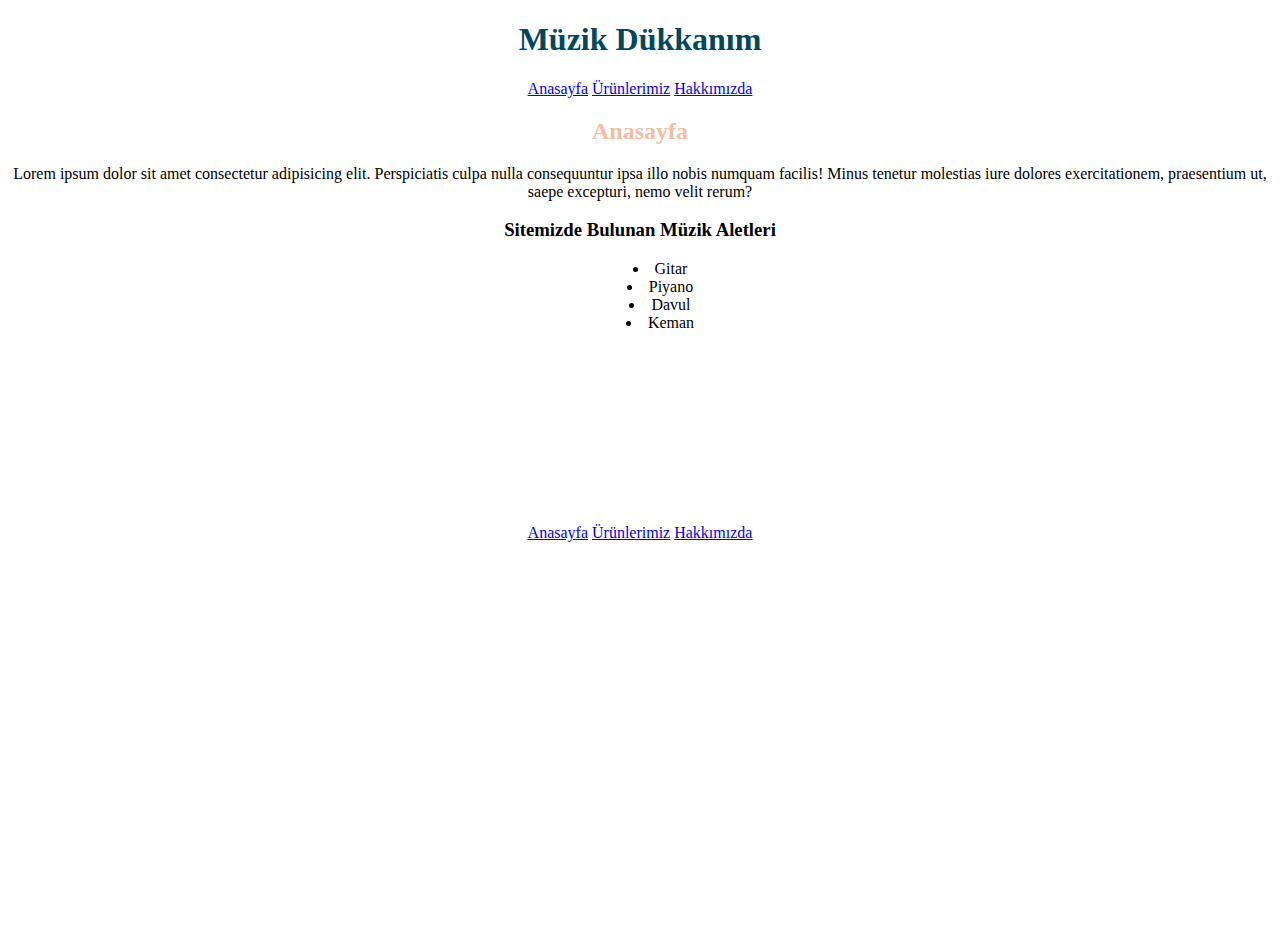
<file: uygulama1/index.html>
<!DOCTYPE html>
<html lang="tr">
<head>
    <meta charset="UTF-8">
    <meta http-equiv="X-UA-Compatible" content="IE=edge">
    <meta name="viewport" content="width=device-width, initial-scale=1.0">
    <title>Müzik Dükkanım</title>
    <link rel="stylesheet" href="main.css">
</head>
<body>
    <!-- Main Div Start -->
    <div class="mainDiv">
        <header>
            <h1>Müzik Dükkanım</h1>
        </header>
    <!-- Navbar Start -->
        <nav>
            <ul class="navList">
                <li><a href="index.html">Anasayfa</a></li>
                <li><a href="products.html">Ürünlerimiz</a></li>
                <li><a href="about.html">Hakkımızda</a></li>
            </ul>
        </nav>  
        <!-- Navbar End -->

        <!-- Content Div Start -->
        <div>
            <h2 class="subTitle">Anasayfa</h2>
            <p>Lorem ipsum dolor sit amet consectetur adipisicing elit. Perspiciatis culpa nulla consequuntur ipsa illo nobis numquam facilis! Minus tenetur molestias iure dolores exercitationem, praesentium ut, saepe excepturi, nemo velit rerum?</p>

            <h3>Sitemizde Bulunan Müzik Aletleri</h3>
            <ul class="productsList">
                <li>Gitar</li>
                <li>Piyano</li>
                <li>Davul</li>
                <li>Keman</li>
            </ul>

        </div>
        <!-- Content Div End -->

        <!-- footer start -->
        <footer>
            <nav>
            <ul class="navList">
                <li><a href="index.html">Anasayfa</a></li>
                <li><a href="products.html">Ürünlerimiz</a></li>
                <li><a href="about.html">Hakkımızda</a></li>
            </ul>
            </nav>
        </footer>
        <!-- footer end -->

    </div>
    <!-- Main Div End -->
    
</body>
</html>
</file>
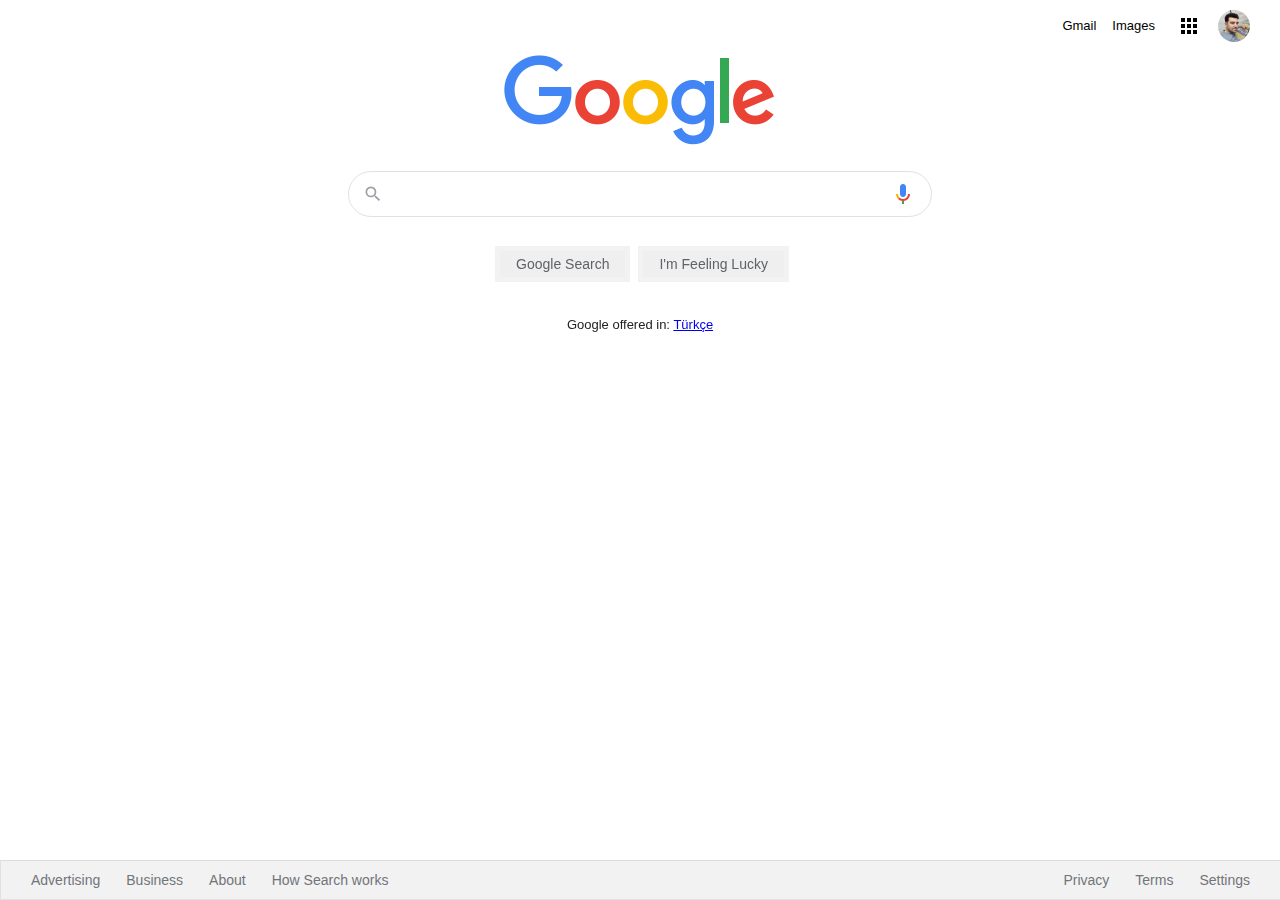
<file: uygulama2/index.html>
<!DOCTYPE html>
<html lang="en">

<head>
  <meta charset="UTF-8" />
  <meta name="viewport" content="width=device-width, initial-scale=1.0" />
  <link rel="stylesheet" href="css/style.css" />
  <title>Google</title>
</head>

<body>
  <div class="panel">
    <nav>
      <ul class="header">
        <li class="pic headerli">
          <a href="https://www.github.com/mkarcioglu" target="_blank"><img src="assets/profilephoto.jpg"
              alt="Profile Photo" id="profilePhoto" style="margin-right: 1px;" /></a>
        </li>
        <li style="margin: 8px" class="headerli">
          <a href="https://www.google.com.tr/intl/en/about/products?tab=wh"><img src="assets/appsbutton.svg" alt=""
              style="width: 16px; height: 16px; margin-right: 3px;"></a>
        </li>
        <li style="margin: 8px; margin-left: -2px;" class="headerli">
          <a href="https://www.google.com.tr/imghp?hl=en&tab=wi&authuser=0&ogbl">Images</a>
        </li>
        <li style="margin: 8px" class="headerli">
          <a href="https://mail.google.com/mail/?tab=wm&authuser=0&ogbl">Gmail</a>
        </li>
      </ul>
    </nav>
    <div class="container">
      <img src="assets/logo.png" width="272px" alt="" />
    </div>
    <div class="search-area">
      <div class="search">
        <div class="search-img">
          <span>
            <svg focusable="false" xmlns="http://www.w3.org/2000/svg" viewBox="0 0 24 24">
              <path
                d="M15.5 14h-.79l-.28-.27A6.471 6.471 0 0 0 16 9.5 6.5 6.5 0 1 0 9.5 16c1.61 0 3.09-.59 4.23-1.57l.27.28v.79l5 4.99L20.49 19l-4.99-5zm-6 0C7.01 14 5 11.99 5 9.5S7.01 5 9.5 5 14 7.01 14 9.5 11.99 14 9.5 14z">
              </path>
            </svg>
          </span>
        </div>
        <div class="input-enter">
          <div class="input-area">
            <input type="text" class="input" maxlength="2048" autofocus="true" />
          </div>
        </div>
        <span>
         <img src="assets/voicelogo.png" alt="Voice Logo" id="voiceLogo">
        </span>
      </div>
    </div>

    <div class="buttons">
      <a href=""><button class="googlesearch">Google Search</button></a>
      <a href=""><button class="feelinglucky">I'm Feeling Lucky</button></a>
    </div>
    <!-- Google Offered -->
    <div class="googleOffered">
      Google offered in:
      <a href="#"> Türkçe</a>
    </div>
  </div>

  <nav>
    <ul class="footer">
      <li class="footerli">
        <a
          href="https://www.google.com/intl/en_tr/ads/?subid=ww-ww-et-g-awa-a-g_hpafoot1_1!o2&utm_source=google.com&utm_medium=referral&utm_campaign=google_hpafooter&fg=1">Advertising</a>
      </li>
      <li class="footerli">
        <a
          href="https://www.google.com/services/?subid=ww-ww-et-g-awa-a-g_hpbfoot1_1!o2&utm_source=google.com&utm_medium=referral&utm_campaign=google_hpbfooter&fg=1">Business</a>
      </li>
      <li class="footerli">
        <a href="https://about.google/?utm_source=google-TR&utm_medium=referral&utm_campaign=hp-footer&fg=1">About</a>
      </li>
      <li class="footerli">
        <a href="https://google.com/search/howsearchworks/?fg=1">How Search works</a>
      </li>

      <li class="footerli" style="float: right; margin-right: 35px">
        <a href="https://www.google.com/preferences?hl=en">Settings</a>
      </li>

      <li class="footerli" style="float: right">
        <a href="https://policies.google.com/terms?hl=en-TR&fg=1">Terms</a>
      </li>

      <li class="footerli" style="float: right">
        <a href="https://policies.google.com/privacy?hl=en-TR&fg=1">Privacy</a>
      </li>
    </ul>
  </nav>
</body>

</html>
</file>
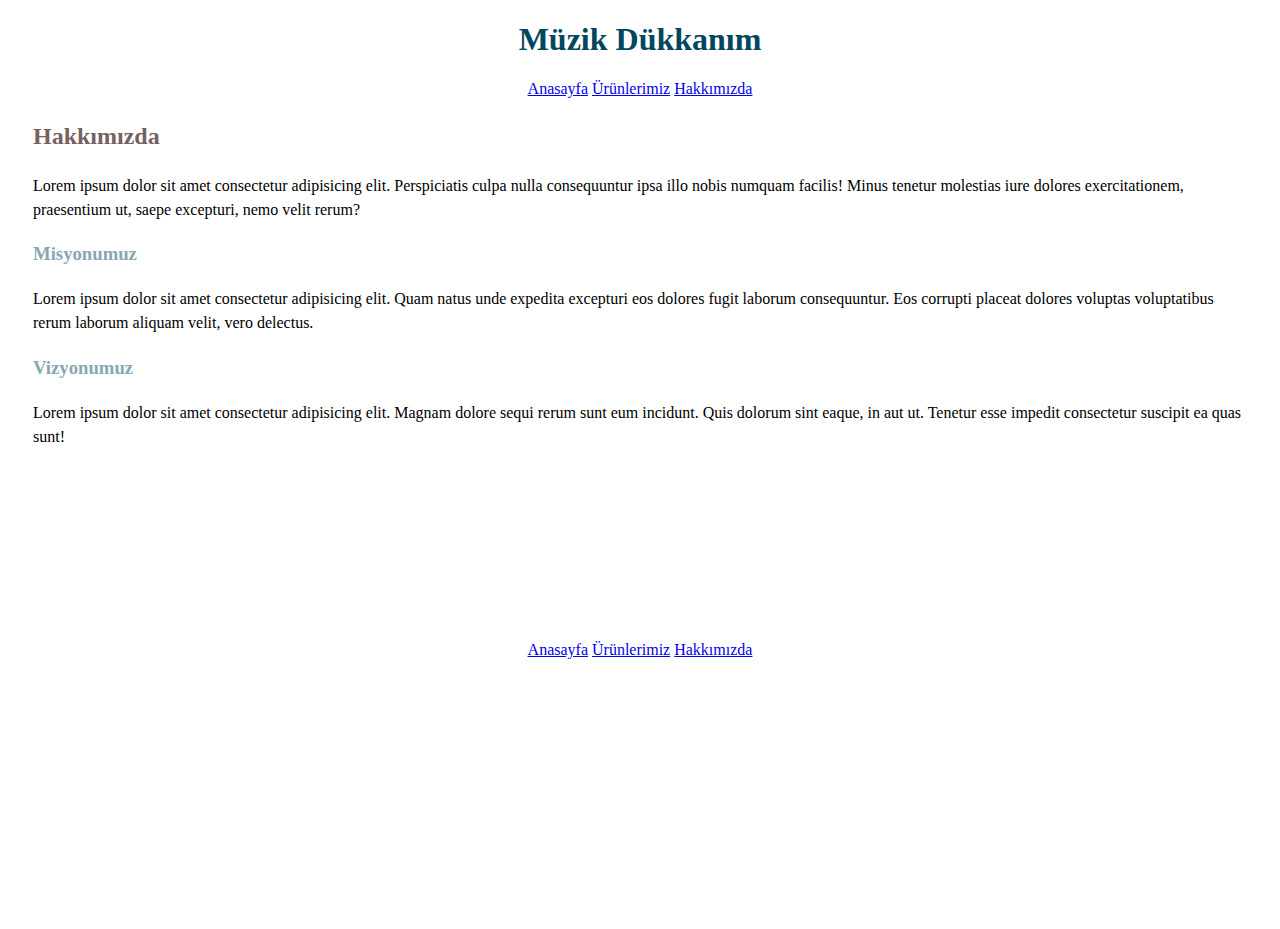
<file: uygulama1/about.html>
<!DOCTYPE html>
<html lang="tr">
<head>
    <meta charset="UTF-8">
    <meta http-equiv="X-UA-Compatible" content="IE=edge">
    <meta name="viewport" content="width=device-width, initial-scale=1.0">
    <title>Müzik Dükkanım | Hakkımızda</title>
    <link rel="stylesheet" href="main.css">
    <link rel="stylesheet" href="about.css">
</head>
<body>
    <!-- Main Div Start -->
    <div class="mainDiv">
        <header>
            <h1>Müzik Dükkanım</h1>
        </header>
    <!-- Navbar Start -->
        <nav>
            <ul class="navList">
                <li><a href="index.html">Anasayfa</a></li>
                <li><a href="products.html">Ürünlerimiz</a></li>
                <li><a href="about.html">Hakkımızda</a></li>
            </ul>
        </nav>  
        <!-- Navbar End -->

        <!-- Content Div Start -->
        <div class="content">
            <h2 class="subTitle">Hakkımızda</h2>
            <p>Lorem ipsum dolor sit amet consectetur adipisicing elit. Perspiciatis culpa nulla consequuntur ipsa illo nobis numquam facilis! Minus tenetur molestias iure dolores exercitationem, praesentium ut, saepe excepturi, nemo velit rerum?</p>
            <h3>Misyonumuz</h3>
            <p>Lorem ipsum dolor sit amet consectetur adipisicing elit. Quam natus unde expedita excepturi eos dolores fugit laborum consequuntur. Eos corrupti placeat dolores voluptas voluptatibus rerum laborum aliquam velit, vero delectus.</p>
            <h3>Vizyonumuz</h3>
            <p>Lorem ipsum dolor sit amet consectetur adipisicing elit. Magnam dolore sequi rerum sunt eum incidunt. Quis dolorum sint eaque, in aut ut. Tenetur esse impedit consectetur suscipit ea quas sunt!</p>

        </div>
        <!-- Content Div End -->

        <!-- footer start -->
        <footer>
            <nav>
            <ul class="navList">
                <li><a href="index.html">Anasayfa</a></li>
                <li><a href="products.html">Ürünlerimiz</a></li>
                <li><a href="about.html">Hakkımızda</a></li>
            </ul>
            </nav>
        </footer>
        <!-- footer end -->

    </div>
    <!-- Main Div End -->
    
</body>
</html>
</file>
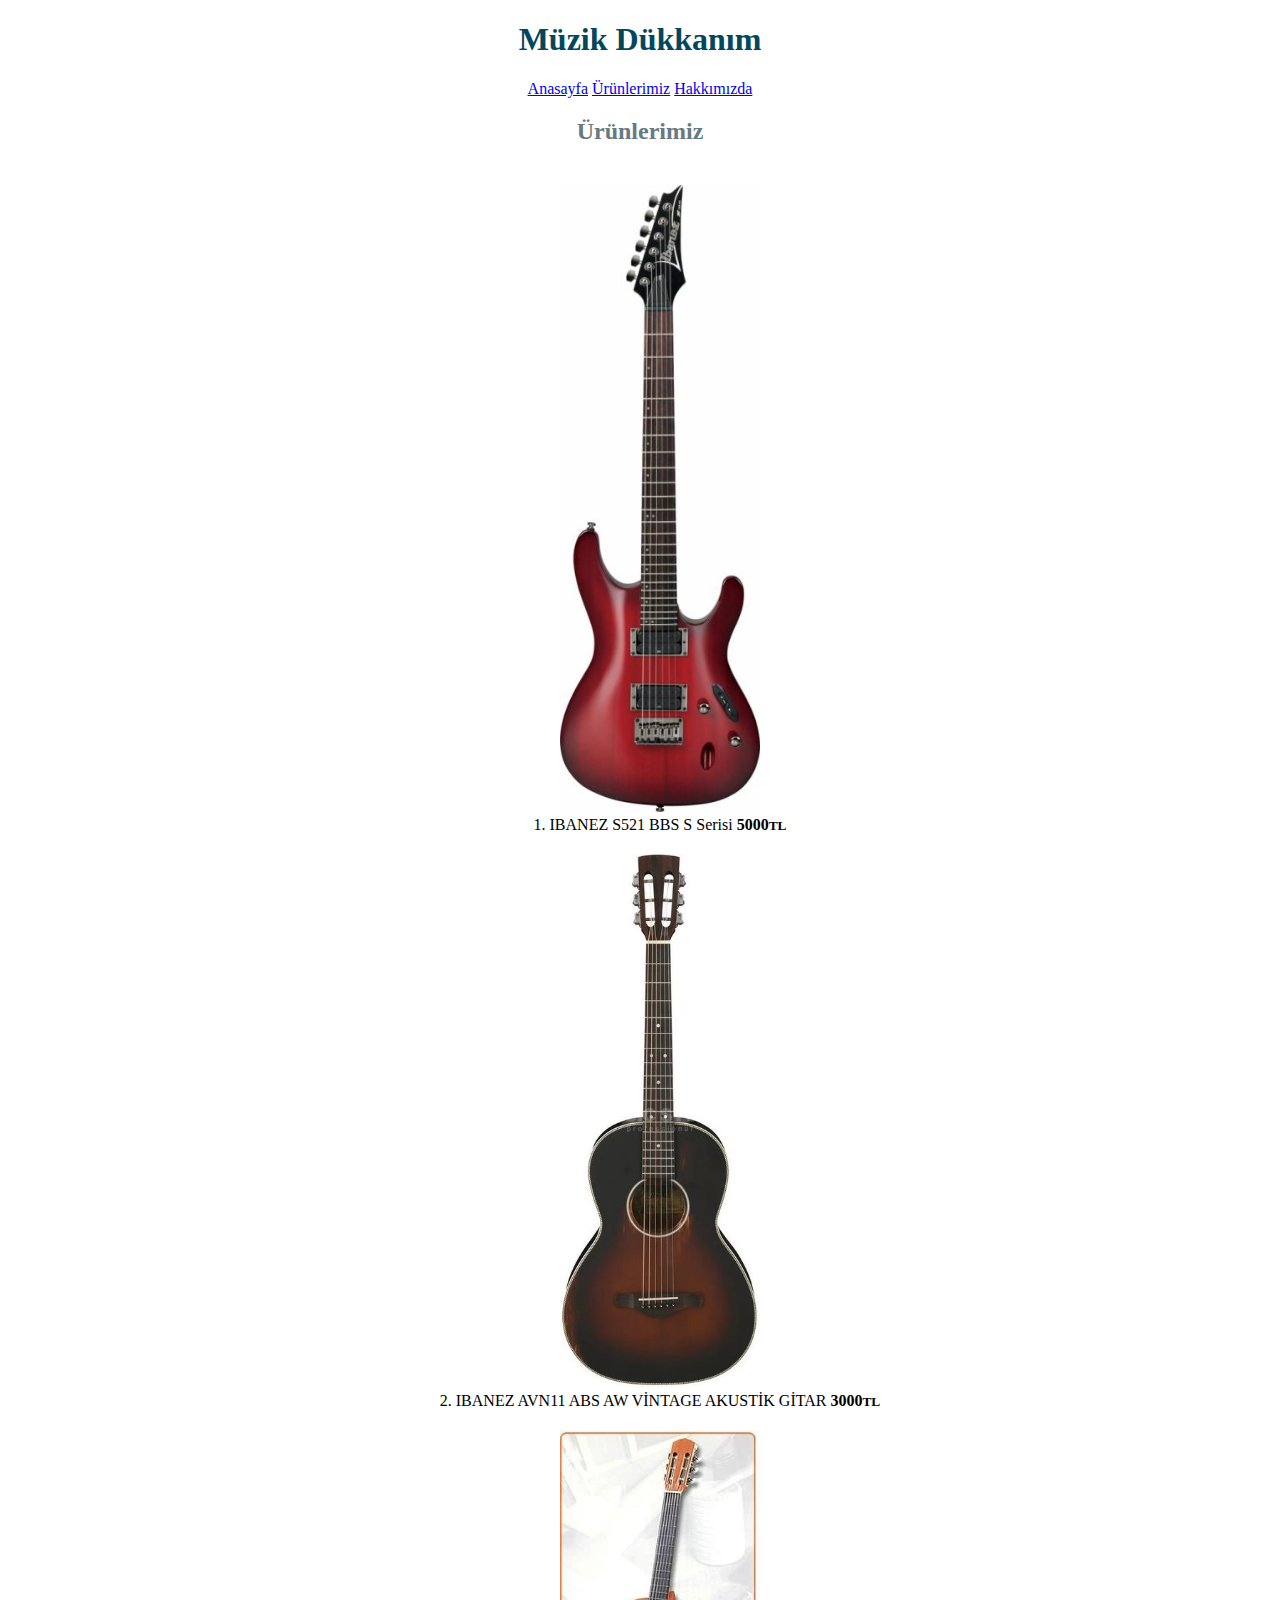
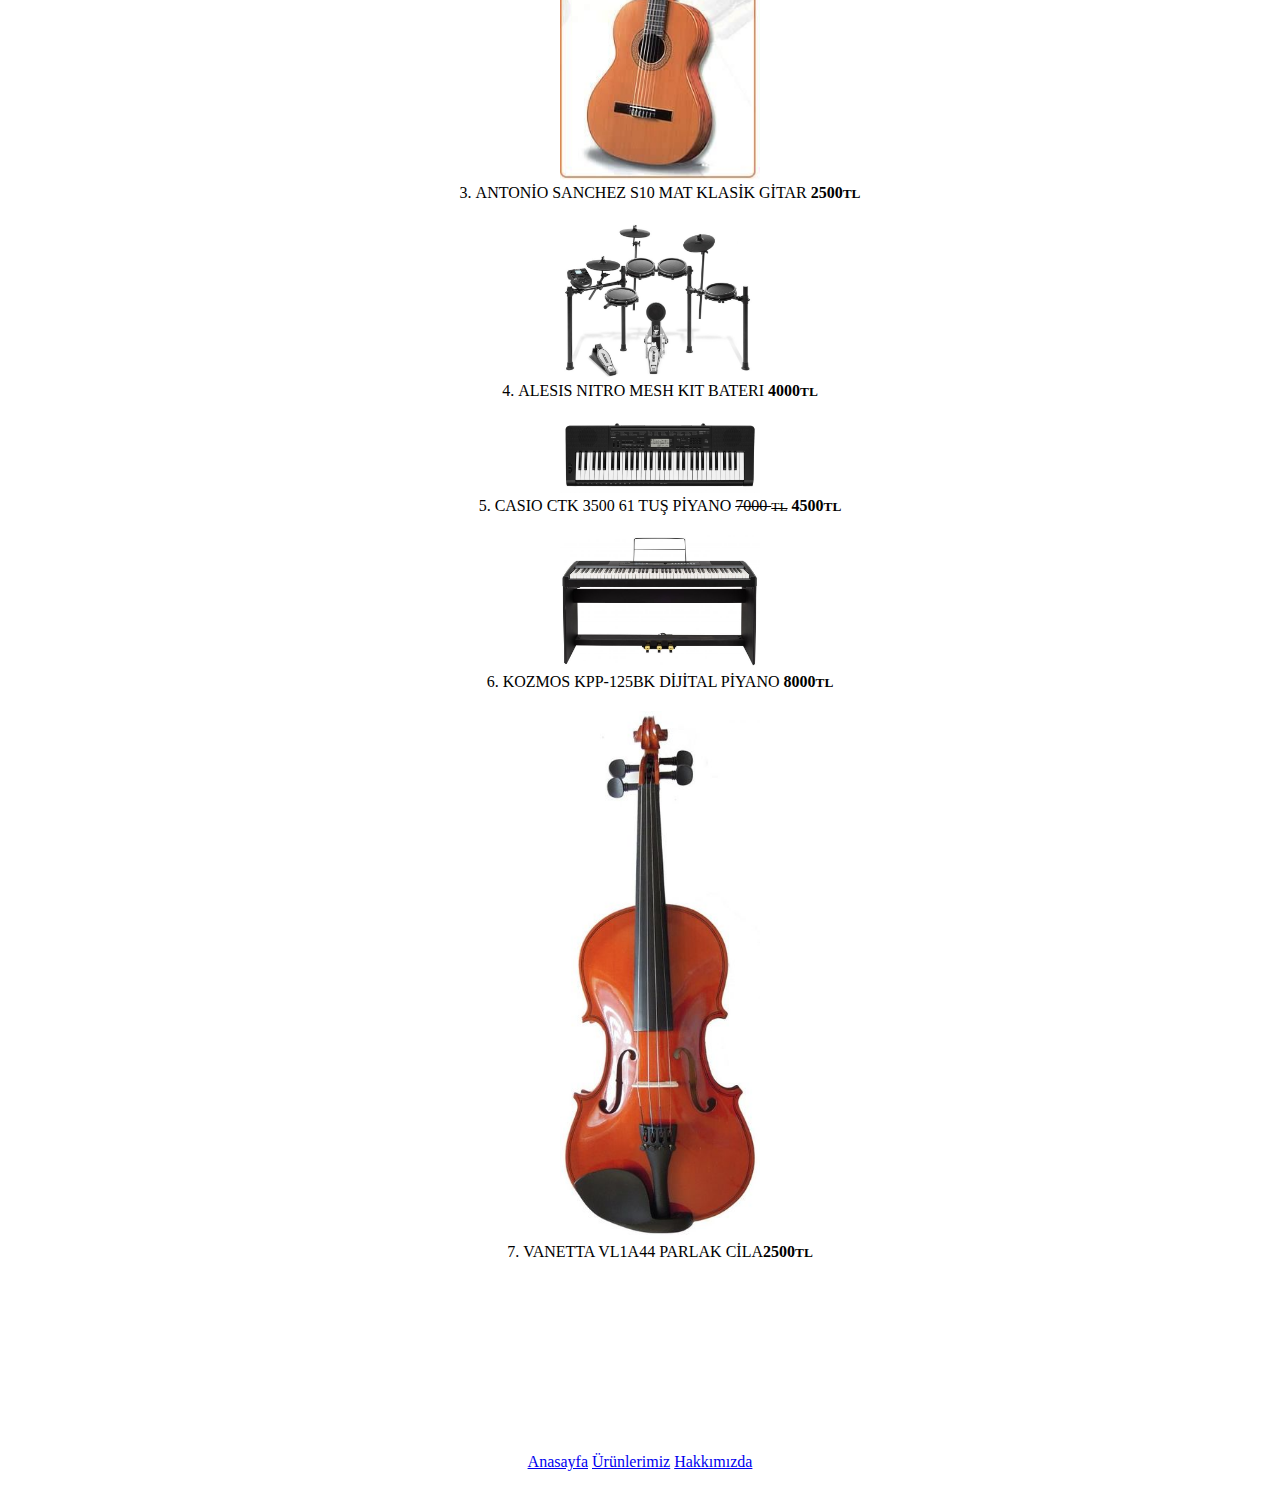
<file: uygulama1/products.html>
<!DOCTYPE html>
<html lang="tr">
<head>
    <meta charset="UTF-8">
    <meta http-equiv="X-UA-Compatible" content="IE=edge">
    <meta name="viewport" content="width=device-width, initial-scale=1.0">
    <title>Müzik Dükkanım | Ürünlerimiz</title>
    <link rel="stylesheet" href="main.css">
    <link rel="stylesheet" href="products.css">
</head>
<body>
    <!-- Main Div Start -->
    <div class="mainDiv">
        <header>
            <h1>Müzik Dükkanım</h1>
        </header>
    <!-- Navbar Start -->
        <nav>
            <ul class="navList">
                <li><a href="index.html">Anasayfa</a></li>
                <li><a href="products.html">Ürünlerimiz</a></li>
                <li><a href="about.html">Hakkımızda</a></li>
            </ul>
        </nav>  
        <!-- Navbar End -->

        <!-- Content Div Start -->
        <div>
            <h2 class="subTitle">Ürünlerimiz</h2>
           <div>
            <ol class="productsList">
                <img src="img/IBANEZ-S521-BBS-S-Serisi-Blackbe_8494_1.jpg" alt="Ibanez Gitar"><br>
                   <li>                    
                       <span>IBANEZ S521 BBS S Serisi</span>
                       <span> 5000<small>TL</small></span>
                   </li>
                   <img src="img/ibanez-avn11-abs-aw-vintage-akus_84814_1.jpg" alt="Ibanez Gitar">
                   <li><span>IBANEZ AVN11 ABS AW VİNTAGE AKUSTİK GİTAR</span><span> 3000<small>TL</small></span></li>
                   <img src="img/Antonio-Sanchez-S-10-Mat-Klasik-_1790_1.jpg" alt="Klasik Gitar">
                   <li><span>ANTONİO SANCHEZ S10 MAT KLASİK GİTAR</span><span> 2500<small>TL</small></span></li>
                   <img src="img/ALESIS-NiTRO-MESH-KIT-Elektronik_81376_1.jpg" alt="Bateri">
                   <li><span>ALESIS NITRO MESH KIT BATERI</span><span> 4000<small>TL</small></span></li>
                   <img src="img/CASIO-CTK-3500-61-Tus-Piyano-Sti_75499_1.jpg" alt="Casio Piyano">
                   <li><span>CASIO CTK 3500 61 TUŞ PİYANO <span class="oldPrice"> 7000 <small>TL</small></span></span><span> 4500<small>TL</small></span></li>
                   <img src="img/Kozmos-KPP-125BK-Dijital-Piyano_81795_1.jpg" alt="Kozmos Piyano">
                   <li><span>KOZMOS KPP-125BK DİJİTAL PİYANO</span><span> 8000<small>TL</small></span></li>
                   <img src="img/vanetta-vl-1a-4-4-parlak-cila-ke_72461_1.jpg" alt="">
                   <li><span>VANETTA VL1A44 PARLAK CİLA</span><span>2500<small>TL</small></span></li>
               </ol>
               
           </div>

        </div>
        <!-- Content Div End -->

        <!-- footer start -->
        <footer>
            <nav>
            <ul class="navList">
                <li><a href="index.html">Anasayfa</a></li>
                <li><a href="products.html">Ürünlerimiz</a></li>
                <li><a href="about.html">Hakkımızda</a></li>
            </ul>
            </nav>
        </footer>
        <!-- footer end -->

    </div>
    <!-- Main Div End -->
    
</body>
</html>
</file>
<file: uygulama1/main.css>
header{
    color :#02475E;
}
.mainDiv{
    text-align: center;
    min-height: 100vh!important;
}
.navList>li{
    display: inline-block;
    list-style-type: none;
}
.navList{
    padding-left: 0px;
}
.productsList>li{
    list-style-position: inside;
}
.subTitle{
    color:#F3BDA1;
}
footer{
    position: relative;
    padding-top: 10rem;
    align-items: center;
    text-align: center!important;
}
</file>
<file: uygulama2/css/style.css>
.header {
    list-style-type: none;
    margin: 10px;
    overflow: hidden;
    margin-right: 16px;
    font-family: arial,sans-serif;
    font-size: 13px;
    
  }
  
  .headerli a {
    color: black;
    text-align: center;
    padding: 5px 5px;
    text-decoration: none;
  }
  
  .headerli a:hover {
    text-decoration: underline;
  }
  
  .container {
    text-align: center;
  }
  
  .search-area {
    background: #fff;
    display: flex;
    border: 1px solid #dfe1e5;
    box-shadow: none;
    z-index: 3;
    /* Google Orjinaline benzemesi için 
    bu kısımda margin değerlerini değiştirdim*/
    margin: auto;
    margin-top: 20px;
    height: 44px;
    width: 582px;
    border-radius: 24px;
  }
  
  .search-area:hover {
  box-shadow: 0 2px 3px 0 rgba(0,0,0,0.24), 0 2px 5px 0 rgba(0,0,0,0.19);
  }
  
  .search {
    flex: 1;
    display: flex;
    padding: 5px 8px 0 16px;
    padding-left: 14px;
  }
  
  .search-img {
    display: flex;
    align-items: center;
    padding-right: 13px;
    margin-top: -5px;
  }
  
  .search-img span {
    color: #9aa0a6;
    height: 20px;
    width: 20px;
    margin-top: 0px;
    display: inline-block;
    fill: currentColor;
    line-height: 24px;
    position: relative;
  }
  
  .input-enter {
    display: flex;
    flex: 1;
    flex-wrap: wrap;
  }
  
  .input-area {
    color: transparent;
    flex: 100%;
    white-space: pre;
    font: 16px arial, sans-serif;
    line-height: 34px;
    height: 34px !important;
    display: block;
  }
  
  .input {
    margin: 0;
    padding: 0;
    color: rgba(0, 0, 0, 0.87);
    word-wrap: break-word;
    outline: none;
    display: flex;
    flex: 100%;
    margin-top: -68px;
    font: 16px arial, sans-serif;
    line-height: 34px;
    height: 34px !important;
    text-rendering: auto;
    letter-spacing: normal;
    word-spacing: normal;
    text-transform: none;
    text-indent: 0px;
    text-shadow: none;
    text-align: start;
    appearance: textfield;
    cursor: text;
    border: none;
    width: 480px;
  }
  
  .googlesearch {
    margin: 11px 4px;
    padding: 0 16px;
    line-height: 27px;
    min-width: 54px;
    text-align: center;
    cursor: pointer;
    user-select: none;
  }
  
  .feelinglucky {
    padding: 0 16px;
    line-height: 27px;
    min-width: 54px;
    text-align: center;
    cursor: pointer;
    user-select: none;
  }
  
  .footer {
    margin: 0;
    padding: 0;
    overflow: hidden;
    border: 1px solid #dfe1e5;
    border-top: 1px solid #dadce0;
    position: fixed;
    bottom: 0;
    width: 100%;
    margin-left: -8px;
    line-height: 10px;
    background-color: #f2f2f2;
  }
  
  .footerli {
    float: left;
    list-style: none;
  }
  
  .footerli a {
    display: block;
    color: #70757a;
    text-align: center;
    padding: 14px 16px;
    text-decoration: none;
    font-family: arial, sans-serif;
    font-size: 14px;
    margin-left: 14px;
    margin-right: -20px;
  }
  
  .footerli a:hover {
    text-decoration: underline;
  }

  /* My Own Css Styles */

  #profilePhoto{
    width: 32px;
    border-radius: 50%;
  }
  .headerli{
    float: right;
  }
  #voiceLogo{
    width: 24px;
    padding: 5px 8px 5px 8px;
  }
  .buttons{
    text-align: center;
    /* Patika.dev'de söylenmemiş ama 
    Google'ın kendi sitesinde 
    butonlar yukarıdan 18 piksel 
    aşağı konumlanmış*/
    margin-top: 18px;
  }
  .buttons button{
    border: 1px solid #f2f2f2;
    border-width: thick;
    font-family: Arial, Helvetica, sans-serif;
    color: #5f6368;
    font-size: 14px;
    height: 36px;
  }
  .buttons button:hover{
    box-shadow: 0 2px 3px 0 rgba(0,0,0,0.24), 0 2px 5px 0 rgba(0,0,0,0.19);
  }
  /* Google Offered Kısmı Eksikti  */
  .googleOffered{
    text-align: center;
    line-height: 28px;
    font-size: small;
    font-family: Arial, Helvetica, sans-serif;
    color: #222;
    margin-top: 18px;
  }
</file>
<file: uygulama1/about.css>
.subTitle{
    color:#766161;
}
h3{
    color:#87A7B3;
}
.content{
    text-align: left;
    margin: 10px 25px 10px 25px;
    line-height: 1.5;
}
</file>
<file: uygulama1/products.css>
.subTitle{
    color: #687980;
}
img{
    width: 200px;
    margin-top: 20px;
}
span + span{
    font-weight: bold;
}
.oldPrice{
    text-decoration: line-through;
}
</file>
